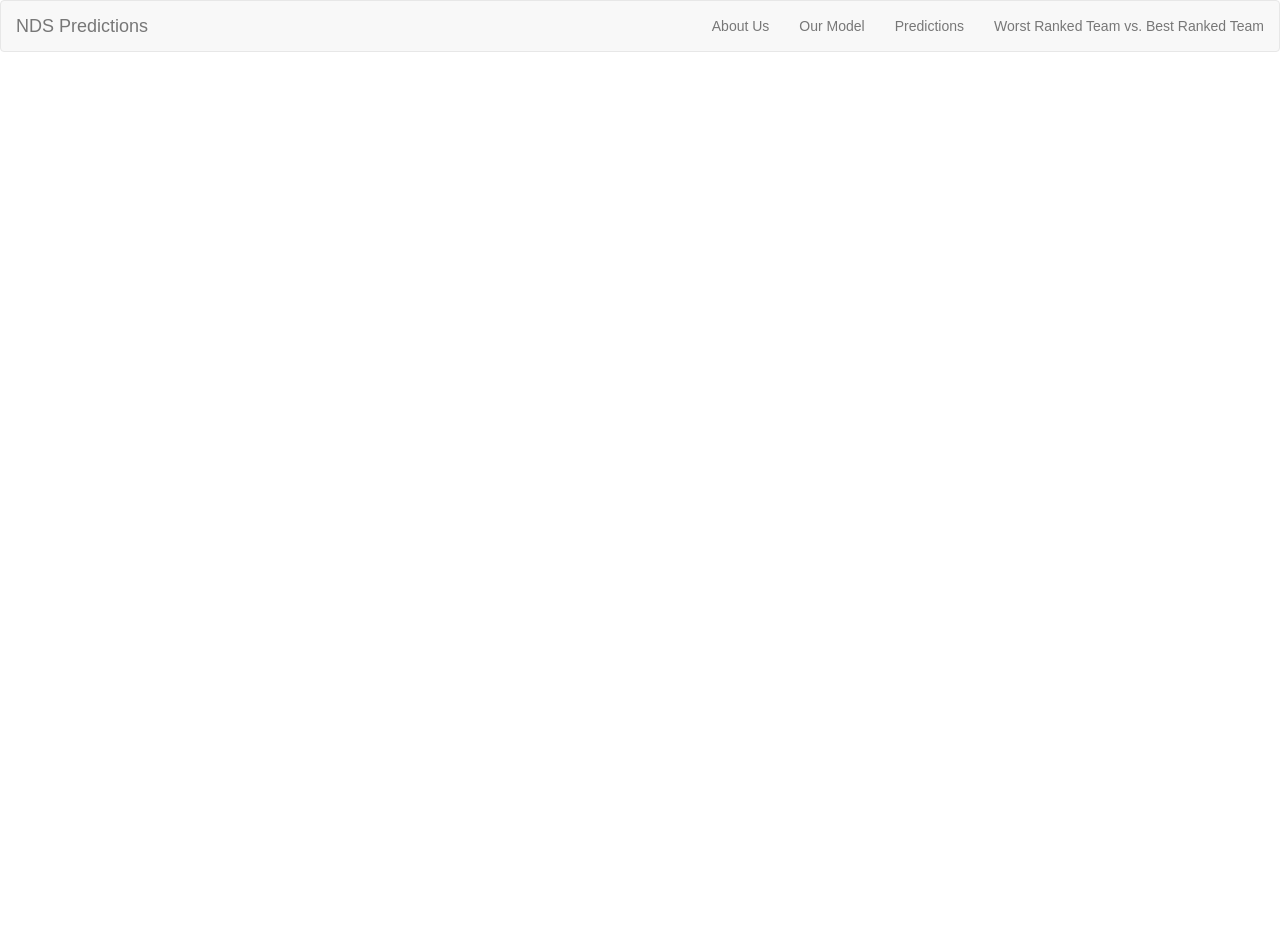
<file: templates/alluvial.html>
<!DOCTYPE html>
<html lang="en">
   <head>
      <meta charset="UTF-8">
      <title>NDS Predictions</title>
      <link rel="stylesheet" href="https://maxcdn.bootstrapcdn.com/bootstrap/3.4.0/css/bootstrap.min.css">
      <script src="https://ajax.googleapis.com/ajax/libs/jquery/3.3.1/jquery.min.js"></script>
      <script src="https://maxcdn.bootstrapcdn.com/bootstrap/3.4.0/js/bootstrap.min.js"></script>
      
      <link rel="stylesheet" href="https://maxcdn.bootstrapcdn.com/bootstrap/3.3.7/css/bootstrap.min.css" integrity="sha384-BVYiiSIFeK1dGmJRAkycuHAHRg32OmUcww7on3RYdg4Va+PmSTsz/K68vbdEjh4u" crossorigin="anonymous">
      <link rel="stylesheet" href="https://s3.amazonaws.com/final-assets/FINAL.css">

   </head>
   <body>
      <header>
         <nav class="navbar navbar-default">
         <div class="container-fluid">
            <div class="navbar-header">
               <button type="button" class=" navbar-toggle collapsed" data-toggle="collapse" data-target="#bs-example-navbar-collapse-1" aria-expanded="false">
               <span class="sr-only">Toggle navigation</span>
               <span class="icon-bar"></span>
               <span class="icon-bar"></span>
               <span class="icon-bar"></span>
               </button>
               <a class="navbar-brand" class = "hoverthing" href="/">NDS Predictions</a>
            </div>
            <ul class="nav navbar-nav navbar-right">
               </li>
               <li><a class= "hoverthing" href="/aboutus">About Us</a></li>
               <li><a class = "hoverthing" href="/model">Our Model</a></li>
               <li><a class = "hoverthing" href="/alluvial">Predictions</a></li>
               <li><a class = "hoverthing" href="/bestvsworst">Worst Ranked Team vs. Best Ranked Team</a></li>
            </ul></ul>
            </li>
            </ul>
         </div>
         </div>
      </header>
      <main>



<!DOCTYPE html>
<meta charset="utf-8">
<title>NBA Predictions</title>
<head>
    <!-- <link href='https://fonts.googleapis.com/css?family=Roboto:300,400,700' rel='stylesheet' type='text/css'> -->

<style>

    .node rect {
        cursor: pointer;
        shape-rendering: crispEdges;
    }

    .node text {
        pointer-events: none;
        shape-rendering: crispEdges;
    }

    /* body {
        font-family: 'Open Sans';
        font-weight: 200;
        font-size: 12px;
    } */

</style>
</head>
<body>

<div id="game" style="z-index:100; position:absolute; top:800px; left:200px; width:210px; height:139px; background-image:url('https://s3.amazonaws.com/final-assets/data_tip.png'); background-repeat:no-repeat;  opacity:0; pointer-events:none">
    <div id="game_correct" style="text-align:center;font-size:12px; margin-top:10px; font-family:Roboto; font-weight:bold"></div>
    <div id="winner" style="position:absolute; top:30px; left:25px;">
        <div id="game_winner_name" style="text-align:center;font-size:11px; margin-top:3px; font-family:Roboto; font-weight:normal">TeamA</div>
        <img id="game_winner_img" style="margin:auto; display:block; height:32px;">
        <div id="game_winner_prob" style="text-align:center; margin-left:5px; margin-top:-2px; font-size:22px; font-family:Roboto; font-weight:bold">Winner</div>
    </div>
    <div id="loser" style="position:absolute; top:30px; right:25px;">
        <div id="game_loser_name" style="text-align:center;font-size:11px; margin-top:3px; font-family:Roboto; font-weight:normal">TeamB</div>
        <img id="game_loser_img" style="margin:auto; display:block; height:32px;">
        <div id="game_loser_prob" style="text-align:center; margin-left:5px; margin-top:-2px; font-size:22px; font-family:Roboto; font-weight:bold">Loser</div>
    </div>
    <div id="spread" style="position:absolute; top:100px; right:25px">
        <div id="point_spread" style="text-align:center;font-size:10px; margin-top:3px; font-family:Roboto; font-weight:bold"></div>
    </div>
</div>



<div style=" z-index:100"></div>

<p id="chart">

    <script src="https://s3.amazonaws.com/final-assets/d3.min_04_30_15.js"></script>
    <script src="https://s3.amazonaws.com/final-assets/alluvial.js"></script>
    <script src="https://s3.amazonaws.com/final-assets/main.js"></script>

</body>
</html>
</file>
